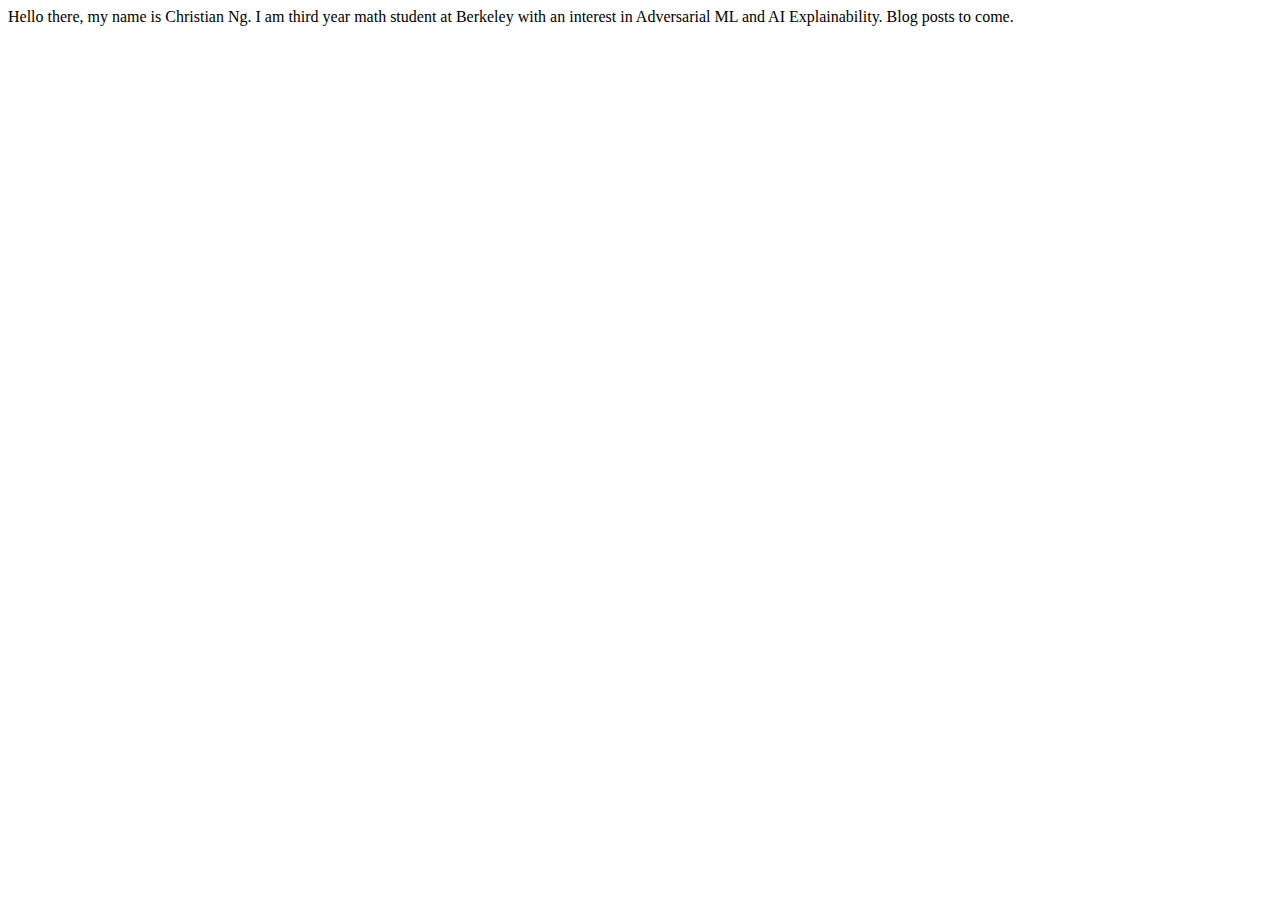
<file: index.html>
<!DOCTYPE HTML>
<html lang="en-US">
<head>
<meta charset="UTF-8">
<link rel="stylesheet" href="styles.css">
<title>Christian Ng</title>
</head>
<body>
Hello there, my name is Christian Ng. 

I am third year math student at Berkeley with an interest in Adversarial ML and AI Explainability.

Blog posts to come.
</body>
</html>
</file>
<file: styles.css>
body, html { width:100% ;
    height:100% ;
    overflow:hidden ;
}

input.username{
    position: relative;
    top: 378px;
    left: -250px;
    height:45px;
    width:290px;
}

input.password{
    position: relative;
    top: 485px;
    left: 50px;
    height:45px;
    width:290px;
}

input.invisible_button{
	position: relative;
	top: 605px;
	left: -550px;
	height: 60px;
	width:  200px;
	background:none;
	border:none;
}

iframe { width:100% ;
        height:100% ;
    border:none ;
}
</file>
